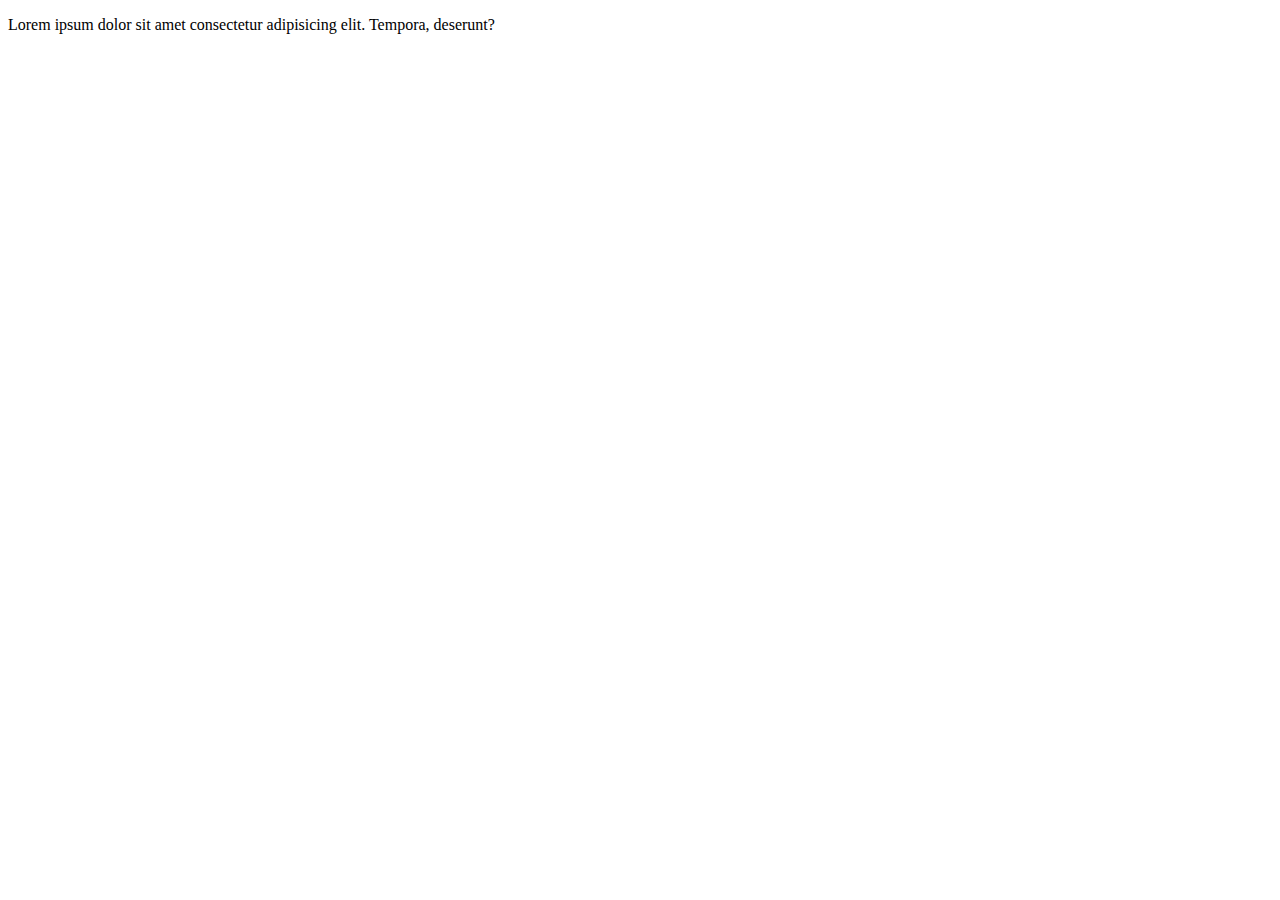
<file: Day-1/index.html>
<!DOCTYPE html>
<html>
	<head>
		<link rel="icon" href="./image/wild-boar.png">
		<title>Document</title>
	</head>
	<body>
	 	<!-- <h1>Hello User</h1> 
		<h1>Hello User</h1> -->
		<p>Lorem ipsum dolor sit amet consectetur adipisicing elit. Tempora, deserunt?</p>
		
	</body>
</html>
</file>
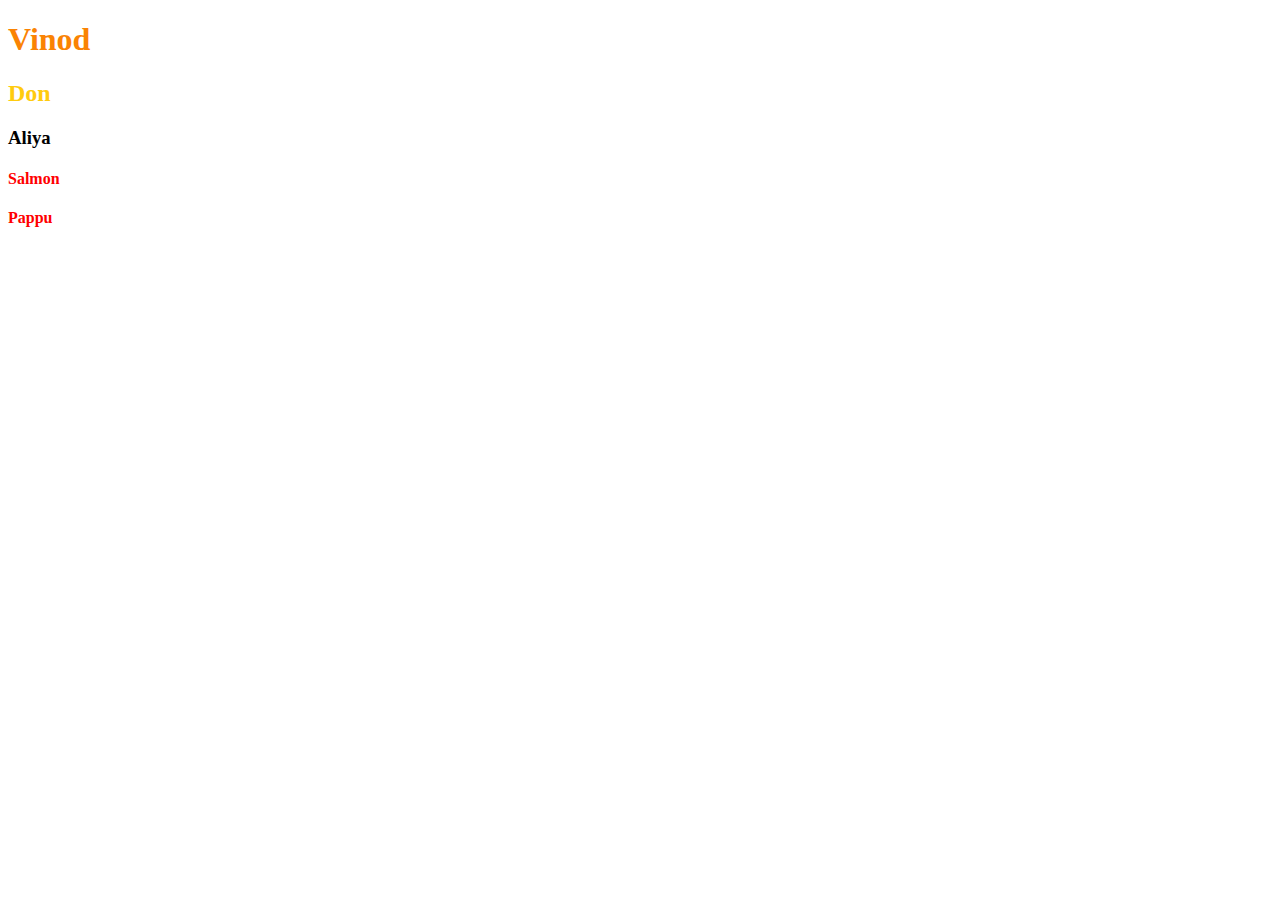
<file: Day-3/index.html>
<!DOCTYPE html>
<html lang="en">
  <head>
    <link rel="shortcut icon" href="./image/minion.jpg" />
    <title>Day-3</title>
    <link rel="stylesheet" href="./style.css">
</head>
  <body>
    <!-- <h1 style="color:red">Vinod</h1>
    <h1 style="color: aqua;">Don</h1>
    <h1 style="color: pink">Aliya</h1>
    <h1 style="color: yellow">Salmon</h1>
    <h1 style="color: yellow">Pappu</h1> -->

    <h1 class="c1" id="vin">Vinod</h1>
    
    
    <h2 >Don</h2>
    <h3>Aliya</h3>
    <h4 class="a1">Salmon</h4>
    <h4 id="q1">Pappu</h4>
  </body>
</html>
</file>
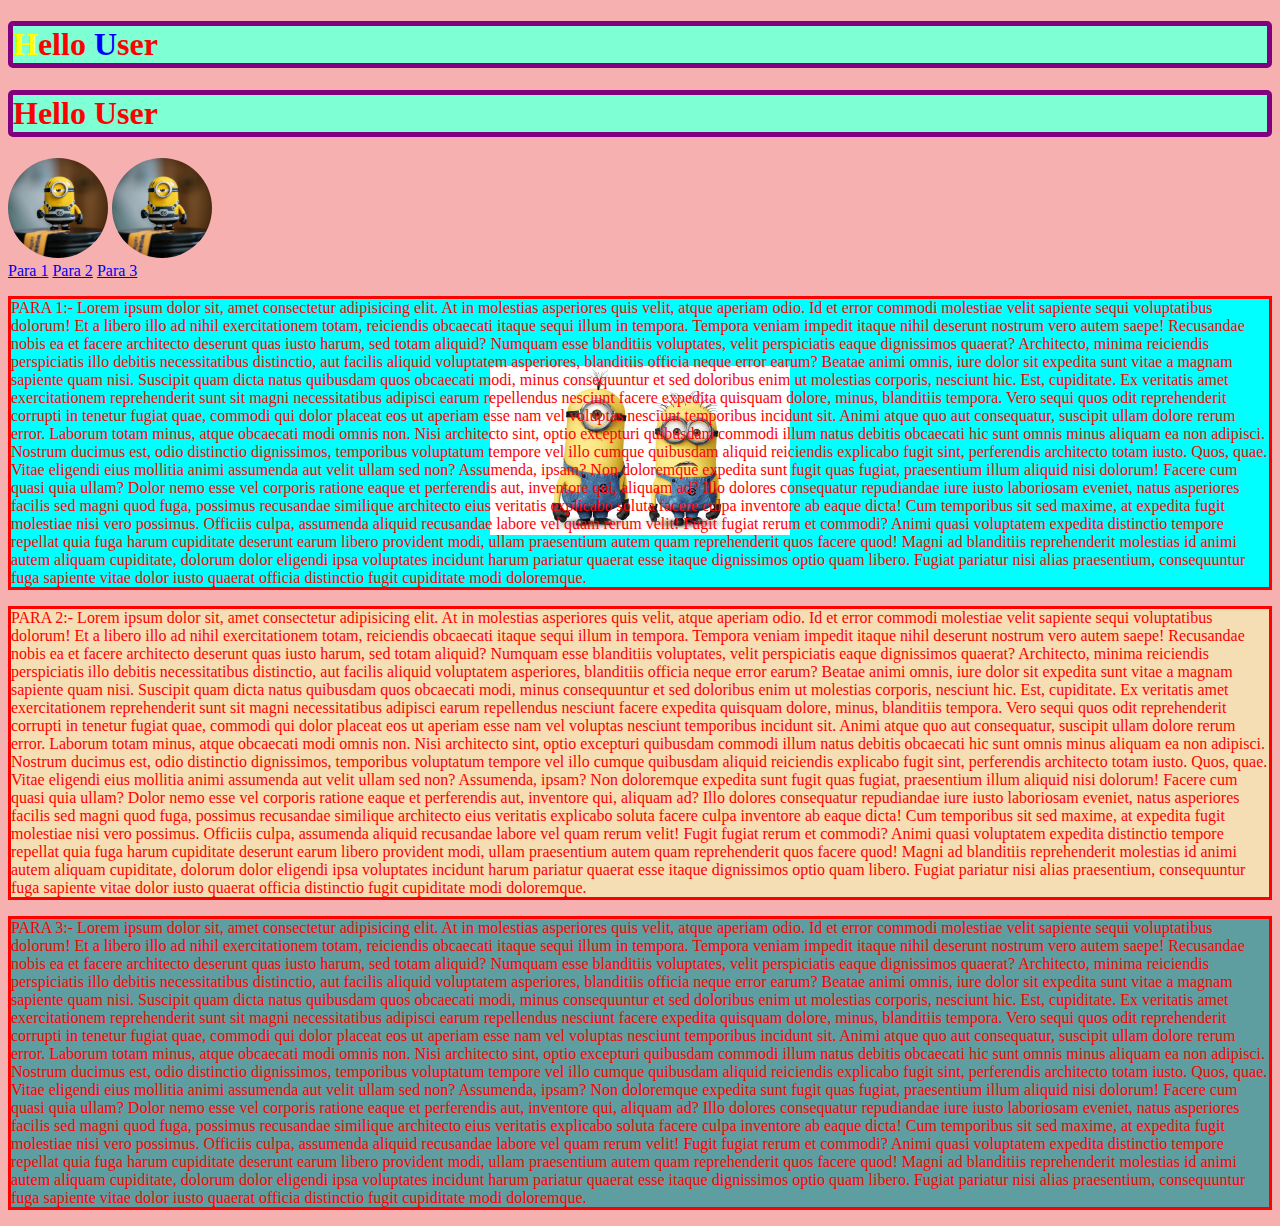
<file: Day-4/index.html>
<!DOCTYPE html>
<html lang="en">
  <head>
    <title>Document</title>
    <link rel="stylesheet" href="./style.css" />
  </head>
  <body>
    <h1><span id="s1">H</span>ello <span id="s2">U</span>ser</h1>
    <h1>Hello User</h1>

    <img src="./minion.jpg" alt="profile pic" />
    <img src="./minion.jpg" alt="profile pic" />

    <br />

    <a href="#p1">Para 1</a>
    <a href="#p2">Para 2</a>
    <a href="#p3">Para 3</a>

    <p id="p1">
      PARA 1:- Lorem ipsum dolor sit, amet consectetur adipisicing elit. At in
      molestias asperiores quis velit, atque aperiam odio. Id et error commodi
      molestiae velit sapiente sequi voluptatibus dolorum! Et a libero illo ad
      nihil exercitationem totam, reiciendis obcaecati itaque sequi illum in
      tempora. Tempora veniam impedit itaque nihil deserunt nostrum vero autem
      saepe! Recusandae nobis ea et facere architecto deserunt quas iusto harum,
      sed totam aliquid? Numquam esse blanditiis voluptates, velit perspiciatis
      eaque dignissimos quaerat? Architecto, minima reiciendis perspiciatis illo
      debitis necessitatibus distinctio, aut facilis aliquid voluptatem
      asperiores, blanditiis officia neque error earum? Beatae animi omnis, iure
      dolor sit expedita sunt vitae a magnam sapiente quam nisi. Suscipit quam
      dicta natus quibusdam quos obcaecati modi, minus consequuntur et sed
      doloribus enim ut molestias corporis, nesciunt hic. Est, cupiditate. Ex
      veritatis amet exercitationem reprehenderit sunt sit magni necessitatibus
      adipisci earum repellendus nesciunt facere expedita quisquam dolore,
      minus, blanditiis tempora. Vero sequi quos odit reprehenderit corrupti in
      tenetur fugiat quae, commodi qui dolor placeat eos ut aperiam esse nam vel
      voluptas nesciunt temporibus incidunt sit. Animi atque quo aut
      consequatur, suscipit ullam dolore rerum error. Laborum totam minus, atque
      obcaecati modi omnis non. Nisi architecto sint, optio excepturi quibusdam
      commodi illum natus debitis obcaecati hic sunt omnis minus aliquam ea non
      adipisci. Nostrum ducimus est, odio distinctio dignissimos, temporibus
      voluptatum tempore vel illo cumque quibusdam aliquid reiciendis explicabo
      fugit sint, perferendis architecto totam iusto. Quos, quae. Vitae eligendi
      eius mollitia animi assumenda aut velit ullam sed non? Assumenda, ipsam?
      Non doloremque expedita sunt fugit quas fugiat, praesentium illum aliquid
      nisi dolorum! Facere cum quasi quia ullam? Dolor nemo esse vel corporis
      ratione eaque et perferendis aut, inventore qui, aliquam ad? Illo dolores
      consequatur repudiandae iure iusto laboriosam eveniet, natus asperiores
      facilis sed magni quod fuga, possimus recusandae similique architecto eius
      veritatis explicabo soluta facere culpa inventore ab eaque dicta! Cum
      temporibus sit sed maxime, at expedita fugit molestiae nisi vero possimus.
      Officiis culpa, assumenda aliquid recusandae labore vel quam rerum velit!
      Fugit fugiat rerum et commodi? Animi quasi voluptatem expedita distinctio
      tempore repellat quia fuga harum cupiditate deserunt earum libero
      provident modi, ullam praesentium autem quam reprehenderit quos facere
      quod! Magni ad blanditiis reprehenderit molestias id animi autem aliquam
      cupiditate, dolorum dolor eligendi ipsa voluptates incidunt harum pariatur
      quaerat esse itaque dignissimos optio quam libero. Fugiat pariatur nisi
      alias praesentium, consequuntur fuga sapiente vitae dolor iusto quaerat
      officia distinctio fugit cupiditate modi doloremque.
    </p>
    <p id="p2">
      PARA 2:- Lorem ipsum dolor sit, amet consectetur adipisicing elit. At in
      molestias asperiores quis velit, atque aperiam odio. Id et error commodi
      molestiae velit sapiente sequi voluptatibus dolorum! Et a libero illo ad
      nihil exercitationem totam, reiciendis obcaecati itaque sequi illum in
      tempora. Tempora veniam impedit itaque nihil deserunt nostrum vero autem
      saepe! Recusandae nobis ea et facere architecto deserunt quas iusto harum,
      sed totam aliquid? Numquam esse blanditiis voluptates, velit perspiciatis
      eaque dignissimos quaerat? Architecto, minima reiciendis perspiciatis illo
      debitis necessitatibus distinctio, aut facilis aliquid voluptatem
      asperiores, blanditiis officia neque error earum? Beatae animi omnis, iure
      dolor sit expedita sunt vitae a magnam sapiente quam nisi. Suscipit quam
      dicta natus quibusdam quos obcaecati modi, minus consequuntur et sed
      doloribus enim ut molestias corporis, nesciunt hic. Est, cupiditate. Ex
      veritatis amet exercitationem reprehenderit sunt sit magni necessitatibus
      adipisci earum repellendus nesciunt facere expedita quisquam dolore,
      minus, blanditiis tempora. Vero sequi quos odit reprehenderit corrupti in
      tenetur fugiat quae, commodi qui dolor placeat eos ut aperiam esse nam vel
      voluptas nesciunt temporibus incidunt sit. Animi atque quo aut
      consequatur, suscipit ullam dolore rerum error. Laborum totam minus, atque
      obcaecati modi omnis non. Nisi architecto sint, optio excepturi quibusdam
      commodi illum natus debitis obcaecati hic sunt omnis minus aliquam ea non
      adipisci. Nostrum ducimus est, odio distinctio dignissimos, temporibus
      voluptatum tempore vel illo cumque quibusdam aliquid reiciendis explicabo
      fugit sint, perferendis architecto totam iusto. Quos, quae. Vitae eligendi
      eius mollitia animi assumenda aut velit ullam sed non? Assumenda, ipsam?
      Non doloremque expedita sunt fugit quas fugiat, praesentium illum aliquid
      nisi dolorum! Facere cum quasi quia ullam? Dolor nemo esse vel corporis
      ratione eaque et perferendis aut, inventore qui, aliquam ad? Illo dolores
      consequatur repudiandae iure iusto laboriosam eveniet, natus asperiores
      facilis sed magni quod fuga, possimus recusandae similique architecto eius
      veritatis explicabo soluta facere culpa inventore ab eaque dicta! Cum
      temporibus sit sed maxime, at expedita fugit molestiae nisi vero possimus.
      Officiis culpa, assumenda aliquid recusandae labore vel quam rerum velit!
      Fugit fugiat rerum et commodi? Animi quasi voluptatem expedita distinctio
      tempore repellat quia fuga harum cupiditate deserunt earum libero
      provident modi, ullam praesentium autem quam reprehenderit quos facere
      quod! Magni ad blanditiis reprehenderit molestias id animi autem aliquam
      cupiditate, dolorum dolor eligendi ipsa voluptates incidunt harum pariatur
      quaerat esse itaque dignissimos optio quam libero. Fugiat pariatur nisi
      alias praesentium, consequuntur fuga sapiente vitae dolor iusto quaerat
      officia distinctio fugit cupiditate modi doloremque.
    </p>
    <p id="p3">
      PARA 3:- Lorem ipsum dolor sit, amet consectetur adipisicing elit. At in
      molestias asperiores quis velit, atque aperiam odio. Id et error commodi
      molestiae velit sapiente sequi voluptatibus dolorum! Et a libero illo ad
      nihil exercitationem totam, reiciendis obcaecati itaque sequi illum in
      tempora. Tempora veniam impedit itaque nihil deserunt nostrum vero autem
      saepe! Recusandae nobis ea et facere architecto deserunt quas iusto harum,
      sed totam aliquid? Numquam esse blanditiis voluptates, velit perspiciatis
      eaque dignissimos quaerat? Architecto, minima reiciendis perspiciatis illo
      debitis necessitatibus distinctio, aut facilis aliquid voluptatem
      asperiores, blanditiis officia neque error earum? Beatae animi omnis, iure
      dolor sit expedita sunt vitae a magnam sapiente quam nisi. Suscipit quam
      dicta natus quibusdam quos obcaecati modi, minus consequuntur et sed
      doloribus enim ut molestias corporis, nesciunt hic. Est, cupiditate. Ex
      veritatis amet exercitationem reprehenderit sunt sit magni necessitatibus
      adipisci earum repellendus nesciunt facere expedita quisquam dolore,
      minus, blanditiis tempora. Vero sequi quos odit reprehenderit corrupti in
      tenetur fugiat quae, commodi qui dolor placeat eos ut aperiam esse nam vel
      voluptas nesciunt temporibus incidunt sit. Animi atque quo aut
      consequatur, suscipit ullam dolore rerum error. Laborum totam minus, atque
      obcaecati modi omnis non. Nisi architecto sint, optio excepturi quibusdam
      commodi illum natus debitis obcaecati hic sunt omnis minus aliquam ea non
      adipisci. Nostrum ducimus est, odio distinctio dignissimos, temporibus
      voluptatum tempore vel illo cumque quibusdam aliquid reiciendis explicabo
      fugit sint, perferendis architecto totam iusto. Quos, quae. Vitae eligendi
      eius mollitia animi assumenda aut velit ullam sed non? Assumenda, ipsam?
      Non doloremque expedita sunt fugit quas fugiat, praesentium illum aliquid
      nisi dolorum! Facere cum quasi quia ullam? Dolor nemo esse vel corporis
      ratione eaque et perferendis aut, inventore qui, aliquam ad? Illo dolores
      consequatur repudiandae iure iusto laboriosam eveniet, natus asperiores
      facilis sed magni quod fuga, possimus recusandae similique architecto eius
      veritatis explicabo soluta facere culpa inventore ab eaque dicta! Cum
      temporibus sit sed maxime, at expedita fugit molestiae nisi vero possimus.
      Officiis culpa, assumenda aliquid recusandae labore vel quam rerum velit!
      Fugit fugiat rerum et commodi? Animi quasi voluptatem expedita distinctio
      tempore repellat quia fuga harum cupiditate deserunt earum libero
      provident modi, ullam praesentium autem quam reprehenderit quos facere
      quod! Magni ad blanditiis reprehenderit molestias id animi autem aliquam
      cupiditate, dolorum dolor eligendi ipsa voluptates incidunt harum pariatur
      quaerat esse itaque dignissimos optio quam libero. Fugiat pariatur nisi
      alias praesentium, consequuntur fuga sapiente vitae dolor iusto quaerat
      officia distinctio fugit cupiditate modi doloremque.
    </p>
  </body>
</html>
</file>
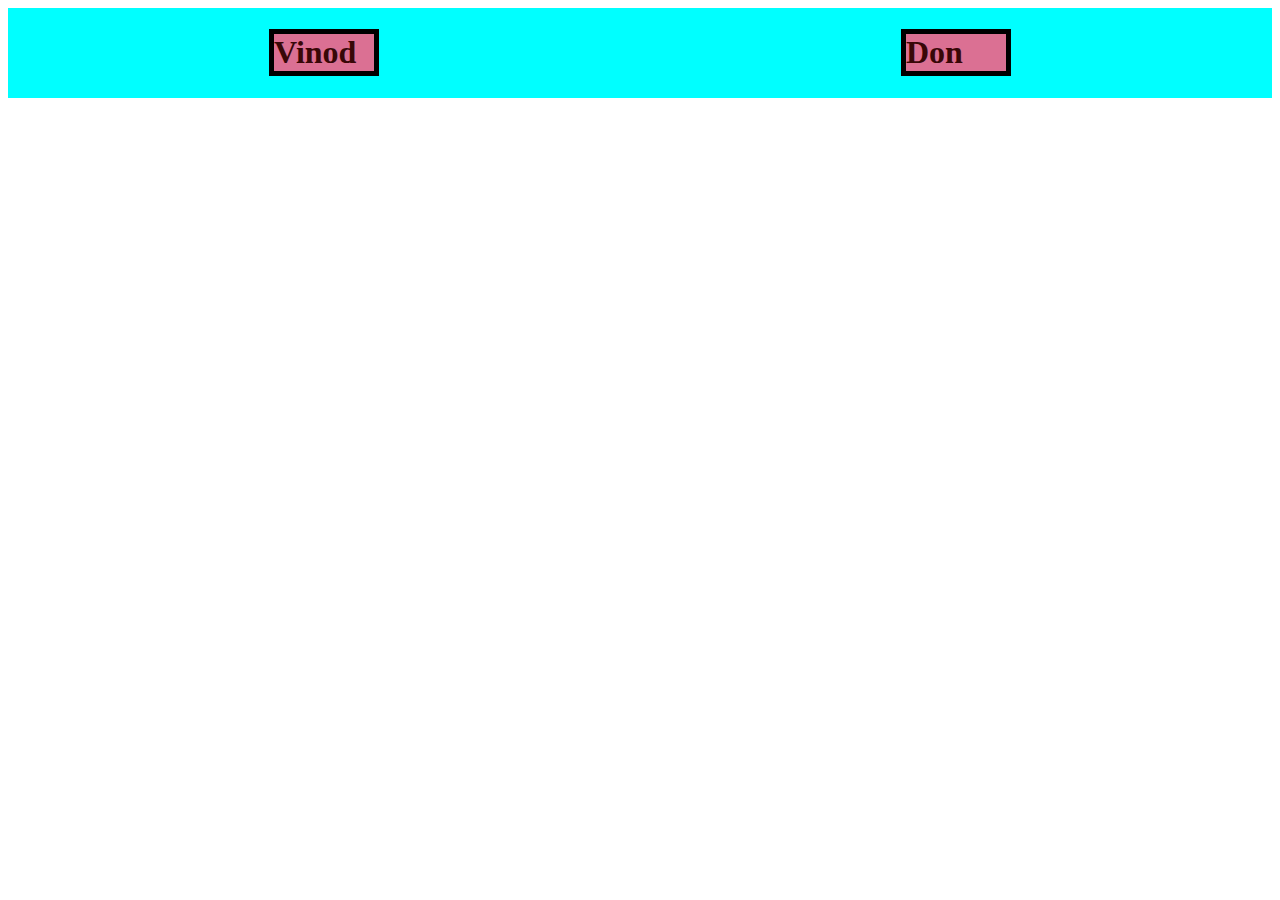
<file: Day-5/index.html>
<!DOCTYPE html>
<html lang="en">
<head>
    <title>Document</title>
    <link rel="stylesheet" href="./style.css">
</head>
<body>
    
    <div>
        <h1 id="vin">Vinod</h1>    
        <h1 id="dn">Don</h1>    
    </div>
    
</body>
</html>
</file>
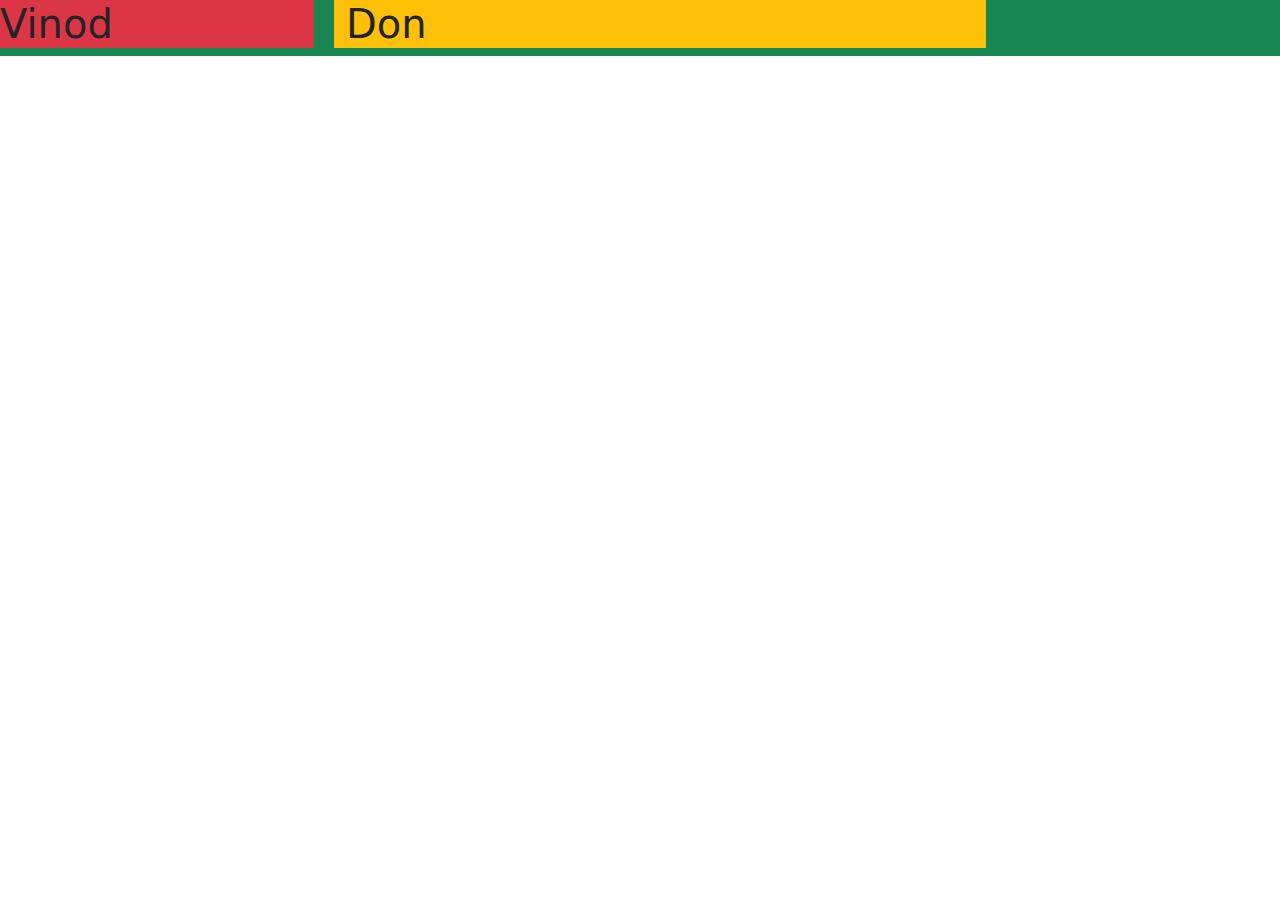
<file: Day-7/index.html>
<!DOCTYPE html>
<html lang="en">
<head>
    <title>Document</title>
    <link rel="stylesheet" href="./style.css">
    
    <link href="./bootstrap.min.css" rel="stylesheet" integrity="sha384-QWTKZyjpPEjISv5WaRU9OFeRpok6YctnYmDr5pNlyT2bRjXh0JMhjY6hW+ALEwIH" crossorigin="anonymous">

</head>
<body>
    <!-- <div class="d-flex">
        <div class="card" style="width: 18rem;">
            <img src="./image/minion.jpg" class="card-img-top" alt="...">
            <div class="card-body">
              <h5 class="card-title">Card title</h5>
              <p class="card-text">Some quick example text to build on the card title and make up the bulk of the card's content.</p>
              <a href="#" class="btn btn-primary">Go somewhere</a>
            </div>
          </div>
          <div class="card" style="width: 18rem;">
            <img src="./image/minion.jpg" class="card-img-top" alt="...">
            <div class="card-body">
              <h5 class="card-title">Card title</h5>
              <p class="card-text">Some quick example text to build on the card title and make up the bulk of the card's content.</p>
              <a href="#" class="btn btn-primary">Go somewhere</a>
            </div>
          </div>
          <div class="card" style="width: 18rem;">
            <img src="./image/minion.jpg" class="card-img-top" alt="...">
            <div class="card-body">
              <h5 class="card-title">Card title</h5>
              <p class="card-text">Some quick example text to build on the card title and make up the bulk of the card's content.</p>
              <a href="#" class="btn btn-primary">Go somewhere</a>
            </div>
          </div>

    </div> -->

    <div class="bg-success row">
        <h1 class="bg-danger col-3">Vinod</h1>
        <h1 class="mg bg-warning col-6">Don</h1>
    </div>
    
    <script src="https://cdn.jsdelivr.net/npm/bootstrap@5.3.3/dist/js/bootstrap.bundle.min.js" integrity="sha384-YvpcrYf0tY3lHB60NNkmXc5s9fDVZLESaAA55NDzOxhy9GkcIdslK1eN7N6jIeHz" crossorigin="anonymous"></script>
</body>
</html>
</file>
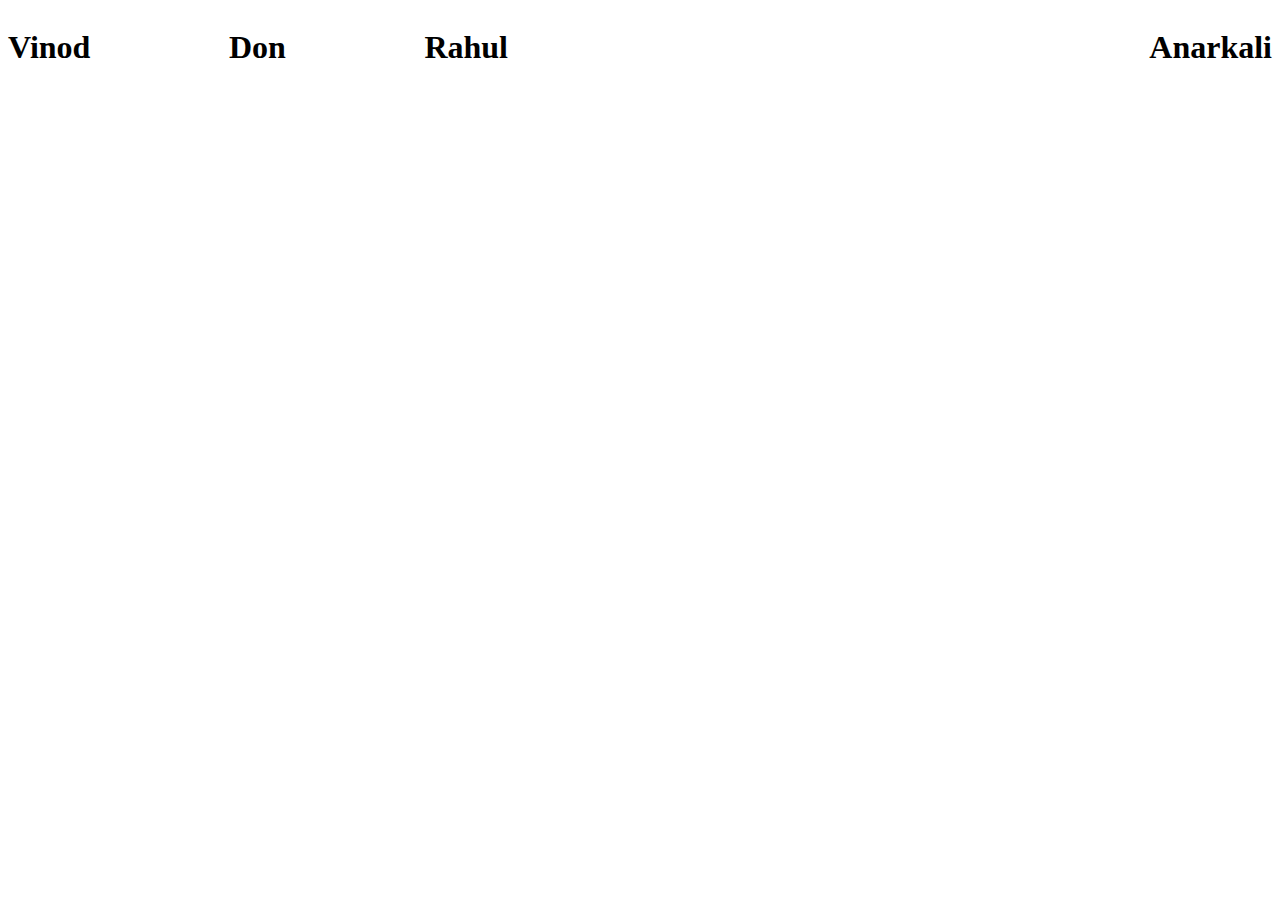
<file: Day-5/flex-index.html>
<!DOCTYPE html>
<html lang="en">
<head>
    <title>Document</title>
    <link rel="stylesheet" href="./flex-style.css">
</head>
<body>
    
    <div id="p-div">
        <div id="c-div-1">
            <h1>Vinod</h1>
            <h1>Don</h1>
            <h1>Rahul</h1>
        </div>
        <div id="c-div-2">
            <h1>Anarkali</h1>
        </div>

    </div>

</body>
</html>
</file>
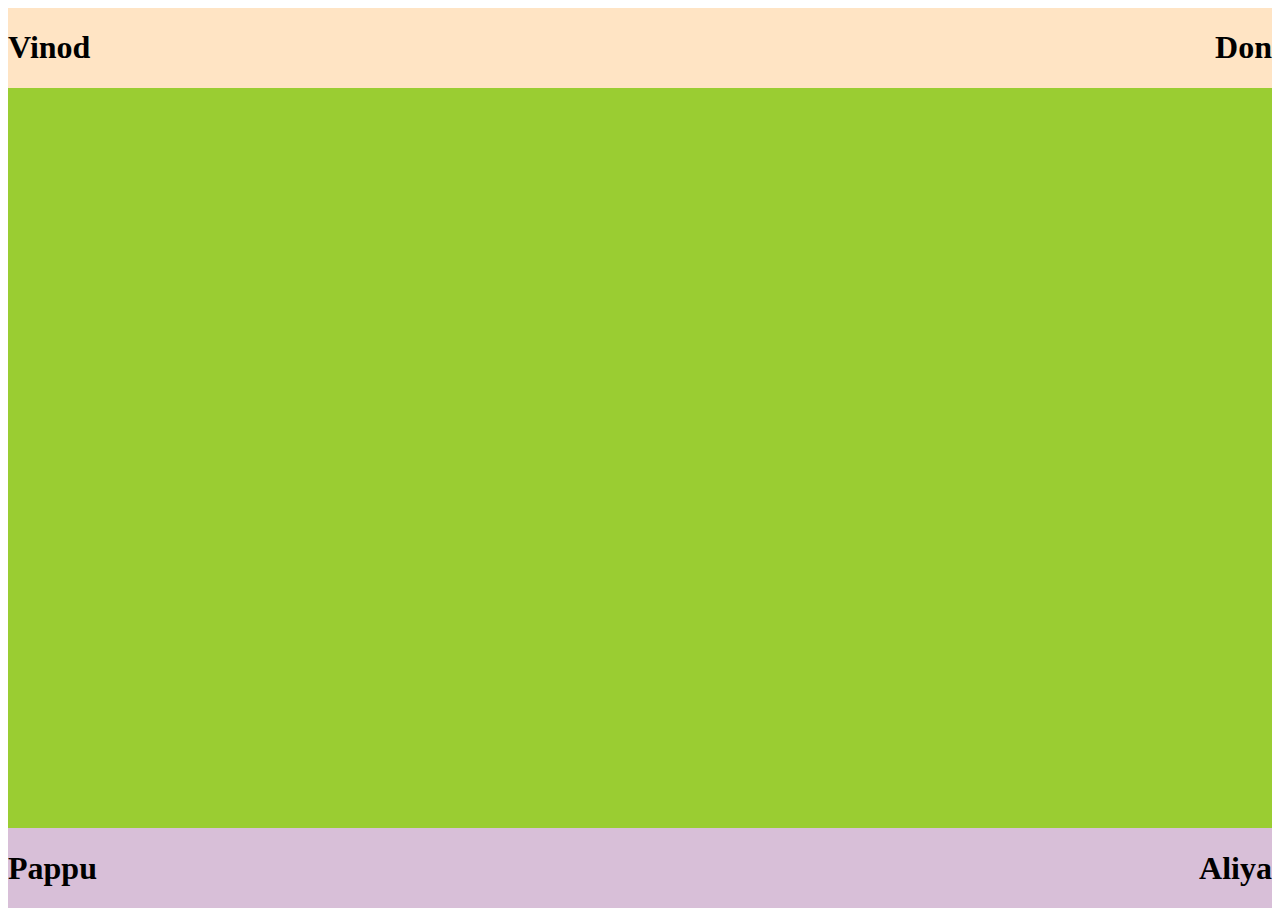
<file: Day-6/flex-index.html>
<!DOCTYPE html>
<html lang="en">
  <head>
    <title>Document</title>
    <link rel="stylesheet" href="./flex-style.css" />
  </head>
  <body>
    <div class="fx" id="p-div">
        <div class="fx" id="c1-div">
            <h1>Vinod</h1>
            <h1>Don</h1>
        </div>
        <div class="fx" id="c2-div">
            <h1>Pappu</h1>
            <h1>Aliya</h1>
        </div>
    </div>
  </body>
</html>
</file>
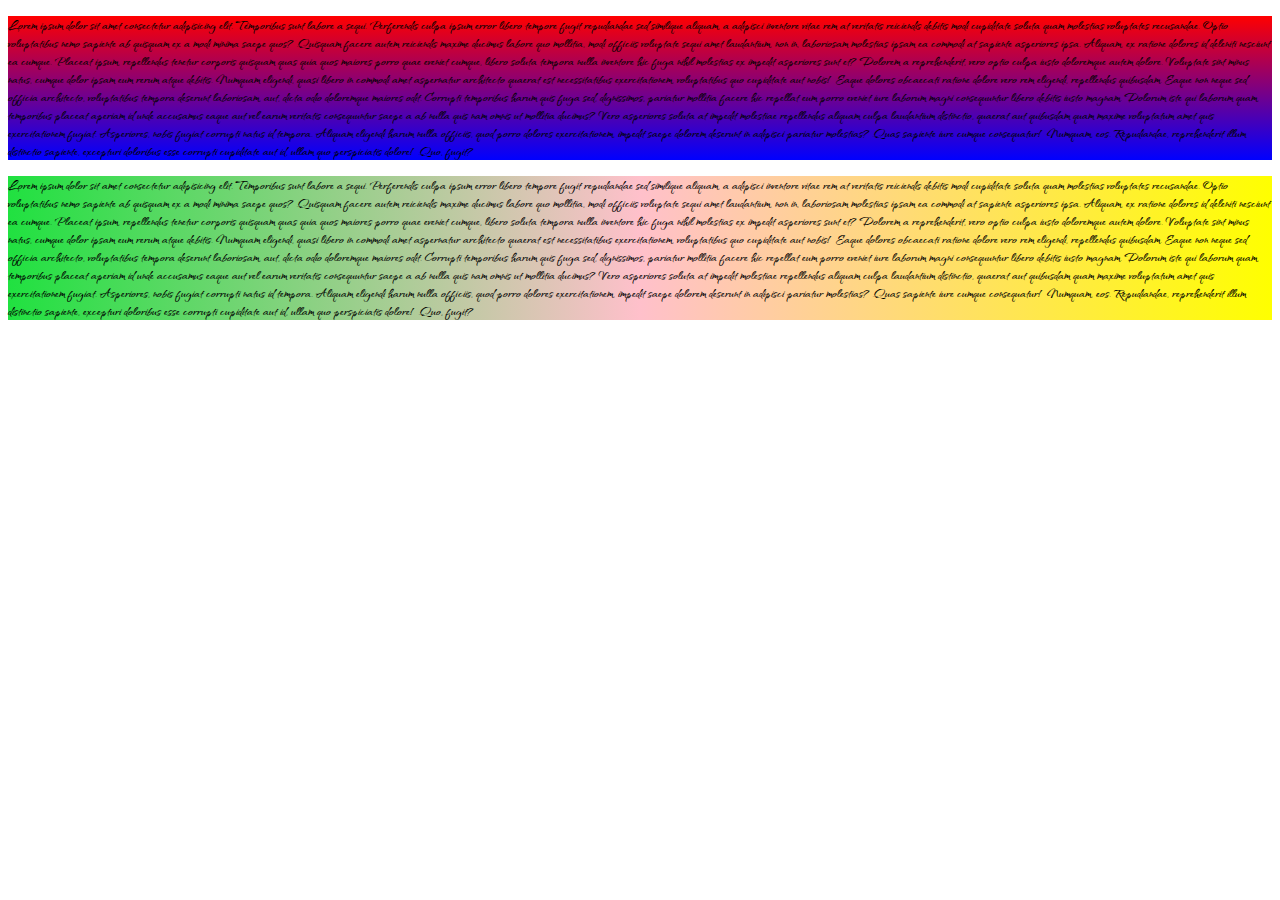
<file: Day-6/font-index.html>
<!DOCTYPE html>
<html lang="en">
<head>
    <title>Document</title>
    <link rel="stylesheet" href="./font-style.css">

    <link rel="preconnect" href="https://fonts.googleapis.com">
    <link rel="preconnect" href="https://fonts.gstatic.com" crossorigin>
    <link href="https://fonts.googleapis.com/css2?family=Jacquarda+Bastarda+9&family=Qwitcher+Grypen:wght@400;700&display=swap" rel="stylesheet">

</head>
<body>
    
    <p id="p1">Lorem ipsum dolor sit amet consectetur adipisicing elit. Temporibus sunt labore a sequi. Perferendis culpa ipsum error libero tempore fugit repudiandae sed similique aliquam, a adipisci inventore vitae rem at veritatis reiciendis debitis modi cupiditate soluta quam molestias voluptates recusandae. Optio voluptatibus nemo sapiente ab quisquam ex a modi minima saepe quos? Quisquam facere autem reiciendis maxime ducimus labore quo mollitia, modi officiis voluptate sequi amet laudantium, non in, laboriosam molestias ipsam ea commodi at sapiente asperiores ipsa. Aliquam, ex ratione dolores id deleniti nesciunt ea cumque. Placeat ipsum, repellendus tenetur corporis quisquam quas quia quos maiores porro quae eveniet cumque, libero soluta tempora nulla inventore hic fuga nihil molestias ex impedit asperiores sunt et? Dolorem a reprehenderit, vero optio culpa iusto doloremque autem dolore. Voluptate sint minus natus, cumque dolor ipsam eum rerum atque debitis. Numquam eligendi, quasi libero in commodi amet aspernatur architecto quaerat est necessitatibus exercitationem, voluptatibus quo cupiditate aut nobis! Eaque dolores obcaecati ratione dolore vero rem eligendi, repellendus quibusdam. Eaque non neque sed officia architecto, voluptatibus tempora deserunt laboriosam, aut, dicta odio doloremque maiores odit. Corrupti temporibus harum quis fuga sed, dignissimos, pariatur mollitia facere hic repellat eum porro eveniet iure laborum magni consequuntur libero debitis iusto magnam. Dolorum iste qui laborum quam, temporibus placeat aperiam id unde accusamus eaque aut vel earum veritatis consequuntur saepe a ab nulla quis nam omnis ut mollitia ducimus? Vero asperiores soluta at impedit molestiae repellendus aliquam culpa laudantium distinctio, quaerat aut quibusdam quam maxime voluptatum amet quis exercitationem fugiat. Asperiores, nobis fugiat corrupti natus id tempora. Aliquam eligendi harum nulla officiis, quod porro dolores exercitationem, impedit saepe dolorem deserunt in adipisci pariatur molestias? Quas sapiente iure cumque consequatur! Numquam, eos. Repudiandae, reprehenderit illum distinctio sapiente, excepturi doloribus esse corrupti cupiditate aut id, ullam quo perspiciatis dolore! Quo, fugit?</p>
    <p id="p2">Lorem ipsum dolor sit amet consectetur adipisicing elit. Temporibus sunt labore a sequi. Perferendis culpa ipsum error libero tempore fugit repudiandae sed similique aliquam, a adipisci inventore vitae rem at veritatis reiciendis debitis modi cupiditate soluta quam molestias voluptates recusandae. Optio voluptatibus nemo sapiente ab quisquam ex a modi minima saepe quos? Quisquam facere autem reiciendis maxime ducimus labore quo mollitia, modi officiis voluptate sequi amet laudantium, non in, laboriosam molestias ipsam ea commodi at sapiente asperiores ipsa. Aliquam, ex ratione dolores id deleniti nesciunt ea cumque. Placeat ipsum, repellendus tenetur corporis quisquam quas quia quos maiores porro quae eveniet cumque, libero soluta tempora nulla inventore hic fuga nihil molestias ex impedit asperiores sunt et? Dolorem a reprehenderit, vero optio culpa iusto doloremque autem dolore. Voluptate sint minus natus, cumque dolor ipsam eum rerum atque debitis. Numquam eligendi, quasi libero in commodi amet aspernatur architecto quaerat est necessitatibus exercitationem, voluptatibus quo cupiditate aut nobis! Eaque dolores obcaecati ratione dolore vero rem eligendi, repellendus quibusdam. Eaque non neque sed officia architecto, voluptatibus tempora deserunt laboriosam, aut, dicta odio doloremque maiores odit. Corrupti temporibus harum quis fuga sed, dignissimos, pariatur mollitia facere hic repellat eum porro eveniet iure laborum magni consequuntur libero debitis iusto magnam. Dolorum iste qui laborum quam, temporibus placeat aperiam id unde accusamus eaque aut vel earum veritatis consequuntur saepe a ab nulla quis nam omnis ut mollitia ducimus? Vero asperiores soluta at impedit molestiae repellendus aliquam culpa laudantium distinctio, quaerat aut quibusdam quam maxime voluptatum amet quis exercitationem fugiat. Asperiores, nobis fugiat corrupti natus id tempora. Aliquam eligendi harum nulla officiis, quod porro dolores exercitationem, impedit saepe dolorem deserunt in adipisci pariatur molestias? Quas sapiente iure cumque consequatur! Numquam, eos. Repudiandae, reprehenderit illum distinctio sapiente, excepturi doloribus esse corrupti cupiditate aut id, ullam quo perspiciatis dolore! Quo, fugit?</p>

</body>
</html>
</file>
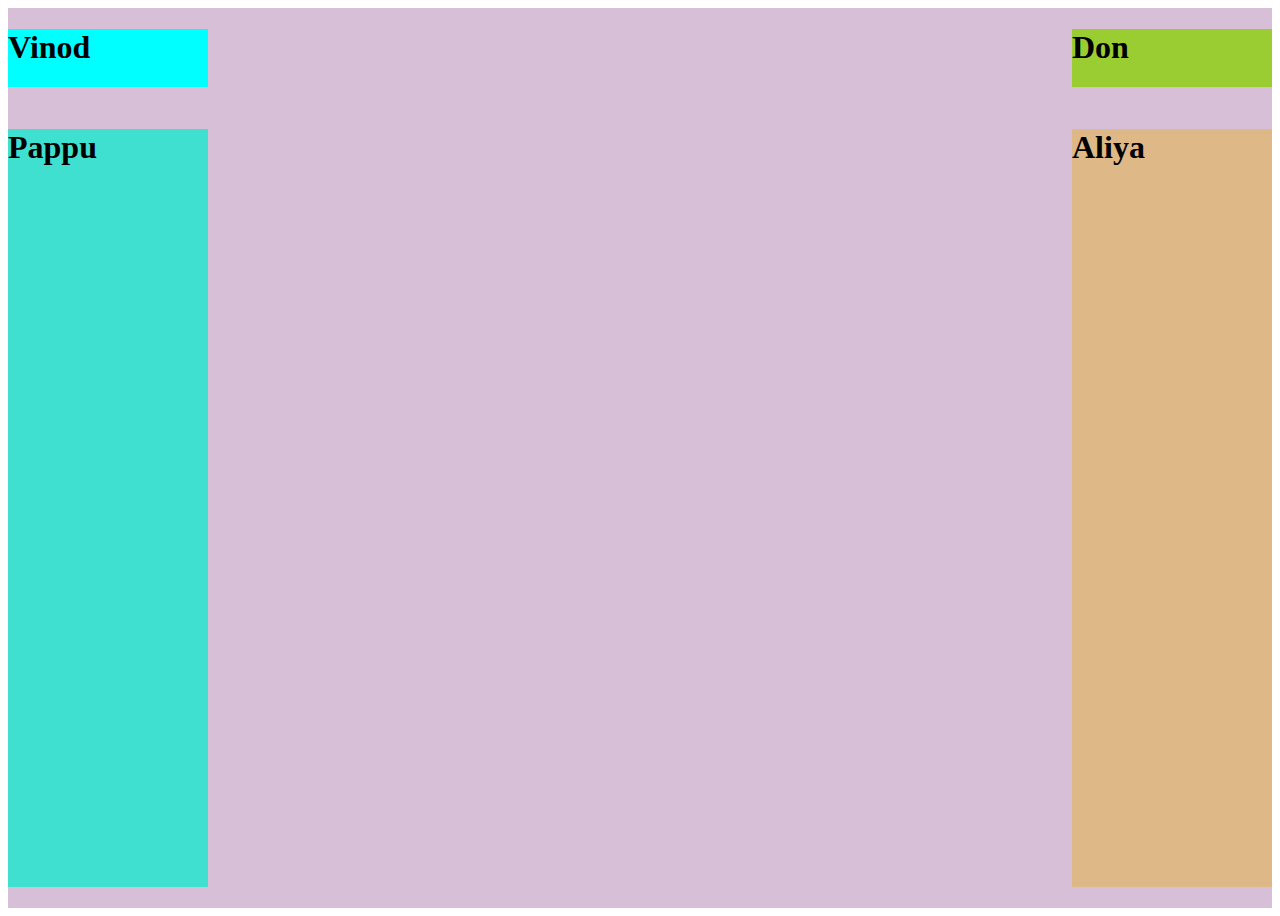
<file: Day-6/grid-index.html>
<!DOCTYPE html>
<html lang="en">
<head>
    <title>Document</title>
    <link rel="stylesheet" href="./grid-style.css">
</head>
<body>
    <div id="p-div">
        <h1 id="a1">Vinod</h1>
        <h1 id="a2">Don</h1>
        <h1 id="a3">Pappu</h1>
        <h1 id="a4">Aliya</h1>
    </div>
</body>
</html>
</file>
<file: Day-3/style.css>
h1 {
    color: rgba(250, 131, 3, 1)
}

h2 {
    color: #ffcb0e;
}

/* h4 {
    color: pink;
} */

.a1, #q1 {
    color: red;
}
</file>
<file: Day-4/style.css>
html {
    scroll-behavior: smooth;
}
#s1 {
    color: yellow;
}

#s2 {

    color: blue;
}

h1 {
    color: red;

    /* border-top-style: solid; */
    /* border-right-style: double;
    border-bottom-style: dashed;
    border-left-style: dotted; */

    /* border-top-color: blue; */
    /* border-right-color: blue;
    border-bottom-color: blue;
    border-left-color: blue; */

    /* border-top-width: 5px; */
    /* border-bottom-width: 5px;
    border-left-width: 5px;
    border-right-width: 5px; */

    /* border-top: 10px solid salmon ;
    border-bottom: 10px solid salmon ;
    border-left: 10px solid salmon ;
    border-right: 10px solid salmon ; */

    border: purple 5px solid;
    border-radius: 5px;

    background-color: aquamarine;

}

p {
    color: red;
    border: solid;
    /* background-color: pink; */
    
}

p {
    background-image: url(./mn.jpg) ;
    background-size: 300px;
    background-repeat: no-repeat;
    background-position: center;
    background-attachment: fixed;
}

body {
    background-color: rgb(246, 176, 176);
}


img {
    height: 100px;
    border-radius: 60%;
}


#p1 {
    background-color: aqua;
}

#p2 {
    background-color: wheat;
}

#p3 {
    background-color: cadetblue;
}
</file>
<file: Day-5/style.css>
h1 {
    color: rgb(56, 7, 7);
    border: solid 5px black;
    background-color: palevioletred;
    width: 100px;
    /* height: 200px; */
    
    /* margin-top: 100px;
    margin-left: 100px;
    margin-bottom: 100px;
    margin-right: 10px; */
   
    /* margin: 100px; */

    /* padding-left: 10px;
    padding-top: 10px; */

    /* padding: 10px; */
}



div {
    background-color: aqua;
    display: flex;
    justify-content: space-around;
}

/* 
#vin {
    margin-left: 10px;
}

#dn {
    margin-left: 500px;
} */
</file>
<file: Day-7/style.css>
.mg {
    margin-left: 20px;
}
</file>
<file: Day-5/flex-style.css>
#p-div {
    /* background-color: brown; */
    display: flex;
    justify-content: space-between;
}

#c-div-1 {
    width: 500px;
    /* background-color: blueviolet; */
    display: flex;
    justify-content: space-between;
}

#c-div-2 {

    /* background-color: blueviolet; */
}


h1 {
    /* border: solid 3px; */
    /* background-color: yellowgreen; */
}
</file>
<file: Day-6/flex-style.css>
.fx {
    display: flex;
    justify-content: space-between;
}
#p-div {
    background-color: yellowgreen;
    height: 100vh;
   
    flex-direction: column;
}

#c1-div {
    background-color: bisque;
    
}

#c2-div {
    background-color: thistle;
    /* margin-top: 100px; */
}
</file>
<file: Day-6/font-style.css>
body {
    font-family: "Qwitcher Grypen", cursive;
    font-weight: 700;
      
}

#p1 {
    /* background-color: aqua; */
   background-image: linear-gradient(red, blue); 
   
}

#p2 {
    background-image: linear-gradient(to left, yellow, pink, rgb(32, 225, 64) ); 
   
}
</file>
<file: Day-6/grid-style.css>
#p-div {
    background-color: thistle;
    display: grid;
    grid-template-columns: 200px 200px;
    /* grid-column-gap: 100px;
    grid-row-gap: 300px;
     */
    grid-template-rows: 100px ;
    justify-content: space-between;
    height: 100vh;

}


#a1 {
    background-color: aqua;
}

#a2 {
    background-color: yellowgreen;
}

#a3 {
    background-color: turquoise;
}

#a4 {
    background-color: burlywood;
}
</file>
